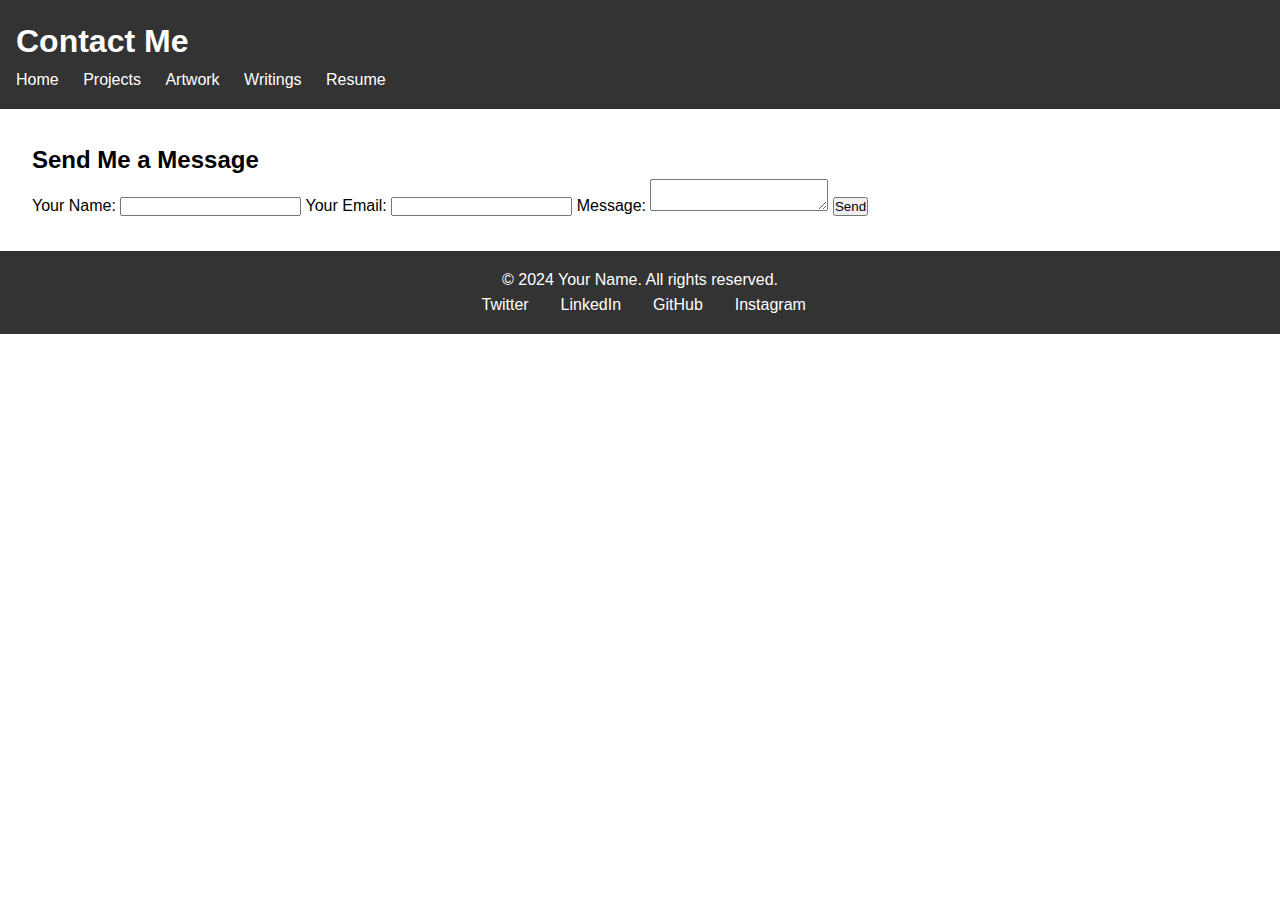
<file: contact.html>
<!DOCTYPE html>
<html lang="en">
<head>
    <meta charset="UTF-8">
    <meta name="viewport" content="width=device-width, initial-scale=1.0">
    <title>Contact Me</title>
    <link rel="stylesheet" href="style.css">
</head>
<body>
<header>
    <h1>Contact Me</h1>
    <nav>
        <ul>
            <li><a href="index.html">Home</a></li>
            <li><a href="#projects">Projects</a></li>
            <li><a href="#art">Artwork</a></li>
            <li><a href="#writings">Writings</a></li>
            <li><a href="#resume">Resume</a></li>
        </ul>
    </nav>
</header>
<main>
    <section id="contact-form">
        <h2>Send Me a Message</h2>
        <form action="send_message.php" method="POST">
            <label for="name">Your Name:</label>
            <input type="text" id="name" name="name" required>

            <label for="email">Your Email:</label>
            <input type="email" id="email" name="email" required>

            <label for="message">Message:</label>
            <textarea id="message" name="message" required></textarea>

            <button type="submit">Send</button>
        </form>
    </section>
</main>
<footer>
    <p>&copy; 2024 Your Name. All rights reserved.</p>
    <ul class="social">
        <li><a href="#">Twitter</a></li>
        <li><a href="#">LinkedIn</a></li>
        <li><a href="#">GitHub</a></li>
        <li><a href="#">Instagram</a></li>
    </ul>
</footer>
</body>
</html>
</file>
<file: style.css>
/* Reset default styles */
* {
    margin: 0;
    padding: 0;
    box-sizing: border-box;
}

/* Basic styling */
body {
    font-family: Arial, sans-serif;
    line-height: 1.6;
}

header {
    background: #333;
    color: #fff;
    padding: 1rem;
}

nav ul {
    list-style: none;
}

nav ul li {
    display: inline;
    margin-right: 20px;
}

nav ul li a {
    color: #fff;
    text-decoration: none;
}

main {
    padding: 2rem;
}

footer {
    background: #333;
    color: #fff;
    text-align: center;
    padding: 1rem;
}

footer .social {
    list-style: none;
}
/* Updated styling for social links */
footer .social li {
    display: inline;
    margin-right: 10px;
}

footer .social li a {
    color: #fff;
    text-decoration: none;
}

/* Add icons for social links */
footer .social li a::before {
    display: inline-block;
    margin-right: 5px;
    font-family: "Font Awesome 5 Free";
    font-weight: 900;
}

/* Define icon content for each social link */
footer .social li:nth-child(1) a::before {
    content: "\f099"; /* Twitter icon */
}

footer .social li:nth-child(2) a::before {
    content: "\f08c"; /* LinkedIn icon */
}

footer .social li:nth-child(3) a::before {
    content: "\f09b"; /* GitHub icon */
}

footer .social li:nth-child(4) a::before {
    content: "\f16d"; /* Instagram icon */
}
</file>
